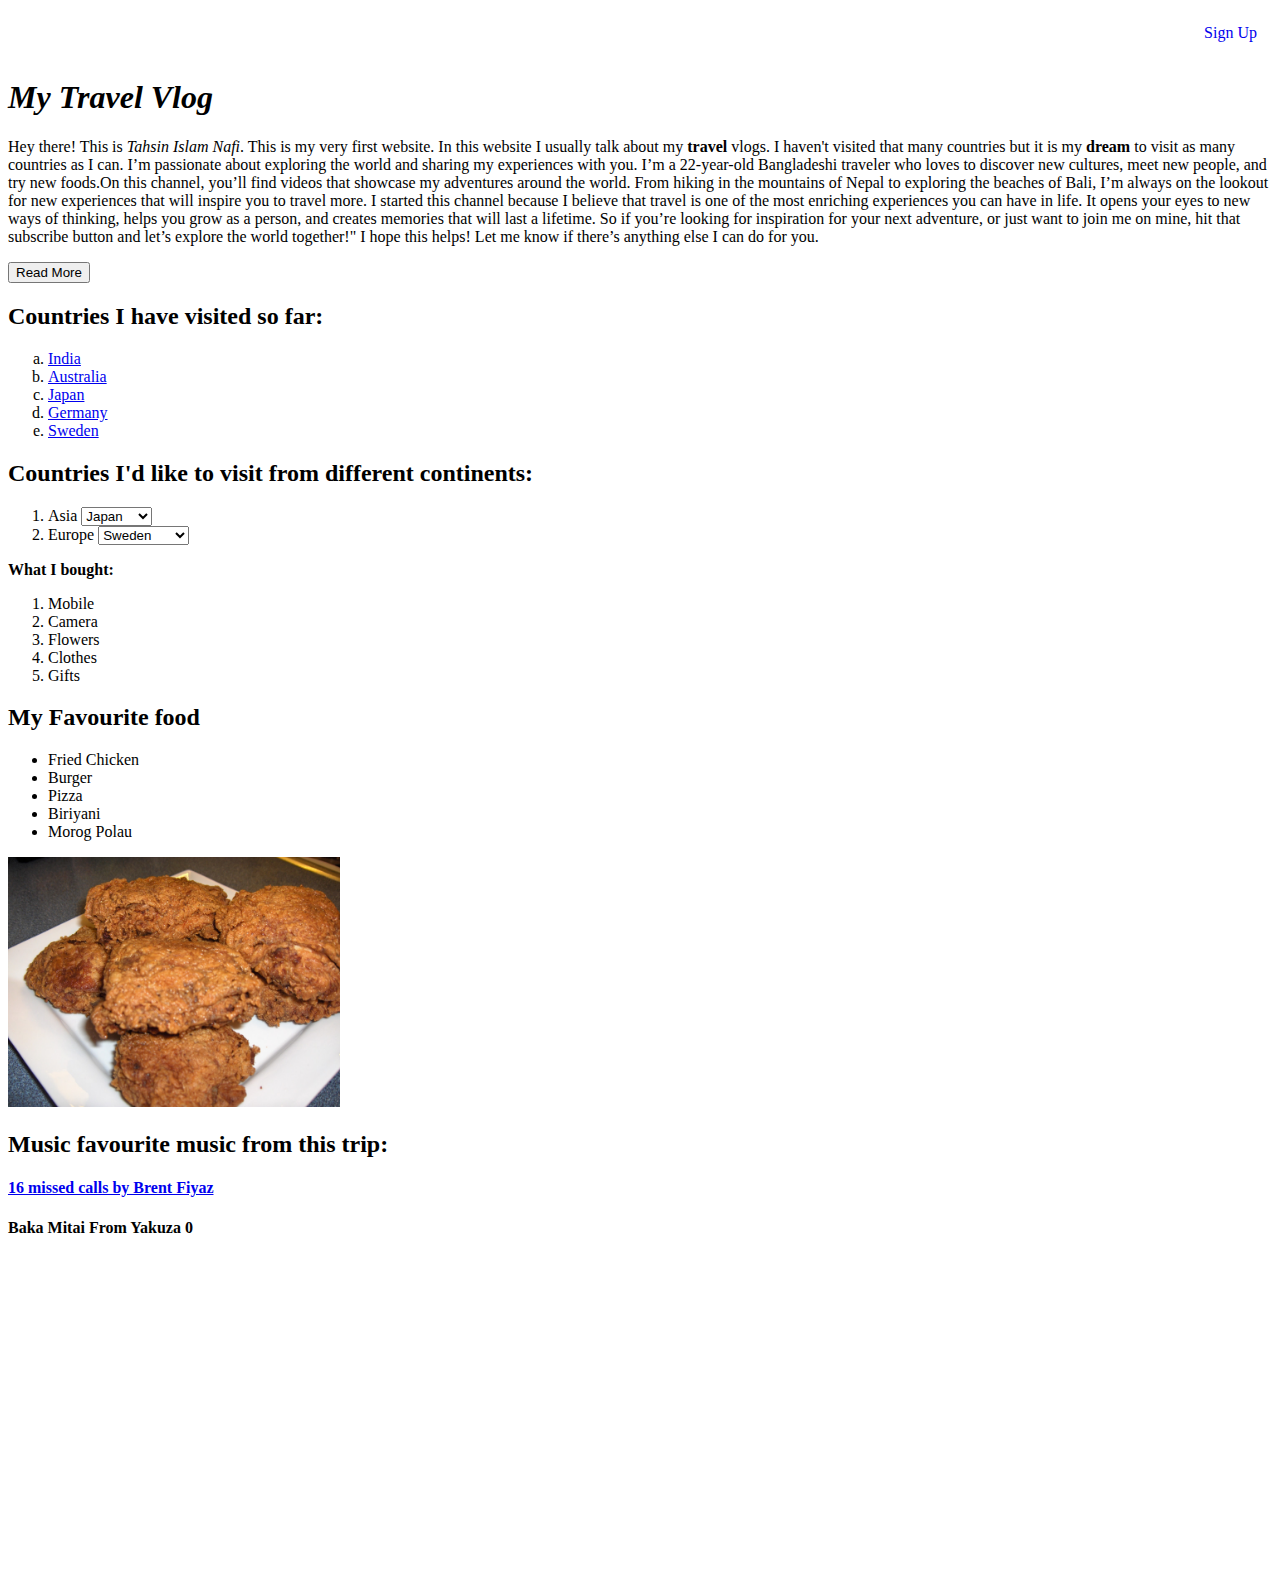
<file: index.html>
<!DOCTYPE html>
<html lang="en">
<head>
    <meta charset="UTF-8">
    <meta name="viewport" content="width=device-width, initial-scale=1.0">
    <link rel="shortcut icon" href="Images/Guts.jpg.jpg" type="image/x-icon">
    <title>My Travel Vlog</title>
    <link rel="stylesheet" href="styles/styles.css">
    <!--This is the head  section-->
</head>
<body>
    <header>
        <nav id="nav-bar">
            <ul>
                <li><a href="signup.html">Sign Up</a></li>
            </ul>
        </nav>
    </header>
    <!--This is the body section-->
    
    <div>
    <h1><i>My Travel Vlog</i></h1> <!--h1 is the biggest heading tag.-->
    <p>Hey there! This is <i>Tahsin Islam Nafi</i>. This is my very first website. In this website I usually talk about my <strong>travel</strong> vlogs. I haven't visited that many countries but it is my <b>dream</b> to visit as many countries as I can. I’m passionate about exploring the world and sharing my experiences with you. I’m a 22-year-old Bangladeshi traveler who loves to discover new cultures, meet new people, and try new foods.On this channel, you’ll find videos that showcase my adventures around the world. From hiking in the mountains of Nepal to exploring the beaches of Bali, I’m always on the lookout for new experiences that will inspire you to travel more.
    I started this channel because I believe that travel is one of the most enriching experiences you can have in life. It opens your eyes to new ways of thinking, helps you grow as a person, and creates memories that will last a lifetime. So if you’re looking for inspiration for your next adventure, or just want to join me on mine, hit that subscribe button and let’s explore the world together!"
    I hope this helps! Let me know if there’s anything else I can do for you. 
    </p>
    <button type="button">Read More</button>
    </div>
    <div>
        <h2>
            Countries I have visited so far:
        </h2>
        <ol type="a">
            <li><a href="https://en.wikipedia.org/wiki/India" target="_blank" rel="noopener">India</a></li>
            <li><a href="https://en.wikipedia.org/wiki/Australia" target="_blank" rel="noopener">Australia</a></li>
            <li><a href="https://en.wikipedia.org/wiki/Japan" target="_blank" rel="noopener">Japan</a></li>
            <li><a href="https://en.wikipedia.org/wiki/Germany" target="_blank" rel="noopener">Germany</a></li>
            <li><a href="https://en.wikipedia.org/wiki/Sweden" target="_blank" rel="noopener">Sweden</a></li>
        </ol>
    </div>
    <div>
        <h2>Countries I'd like to visit from different continents:</h2>
        <ol>
            <li>
                <label for="continents">Asia</label>
                <select name="continents id="continents>
                    <option value="japan">Japan</option>
                    <option value="vietnam">Vietnam</option>
                    <option value="skorea">S.Korea</option>
                </select>
            </li>
            <li>
                <label for="continents">Europe</label>
                <select name="continents" id="continents">
                    <option value="sweden">Sweden</option>
                    <option value="switzerland">Switzerland</option>
                    <option value="denmark">Denmark</option>
                </select>
            </li>
        </ol>
    </div>
    <span><b>What I bought:</b></h2></span>
    <ol type="1">
        <li>Mobile</li>
        <li>Camera</li>
        <li>Flowers</li>
        <li>Clothes</li>
        <li>Gifts</li>
    </ol>
    <span><h2><b>My Favourite food</b></h2></span>
    <ul>
        <li>Fried Chicken</li>
        <li>Burger</li>
        <li>Pizza</li>
        <li>Biriyani</li>
        <li>Morog Polau</li>
    </ul>
    <img src="Images/fried_chicken.jfif" alt="Fried Chicken" height="250px">
    <h2>
        Music favourite music from this trip:
    </h2>
    <a href="https://www.youtube.com/watch?v=hAX8iO1ZGFo" target="_blank" rel="noopener"><h4>16 missed calls by Brent Fiyaz</h4></a>
    <h4>Baka Mitai From Yakuza 0</h4>
    <iframe width="560" height="315" src="https://www.youtube.com/embed/g3jCAyPai2Y" title="YouTube video player" frameborder="0" allow="accelerometer; autoplay; clipboard-write; encrypted-media; gyroscope; picture-in-picture; web-share" allowfullscreen></iframe>
</body>
    
</html>
</file>
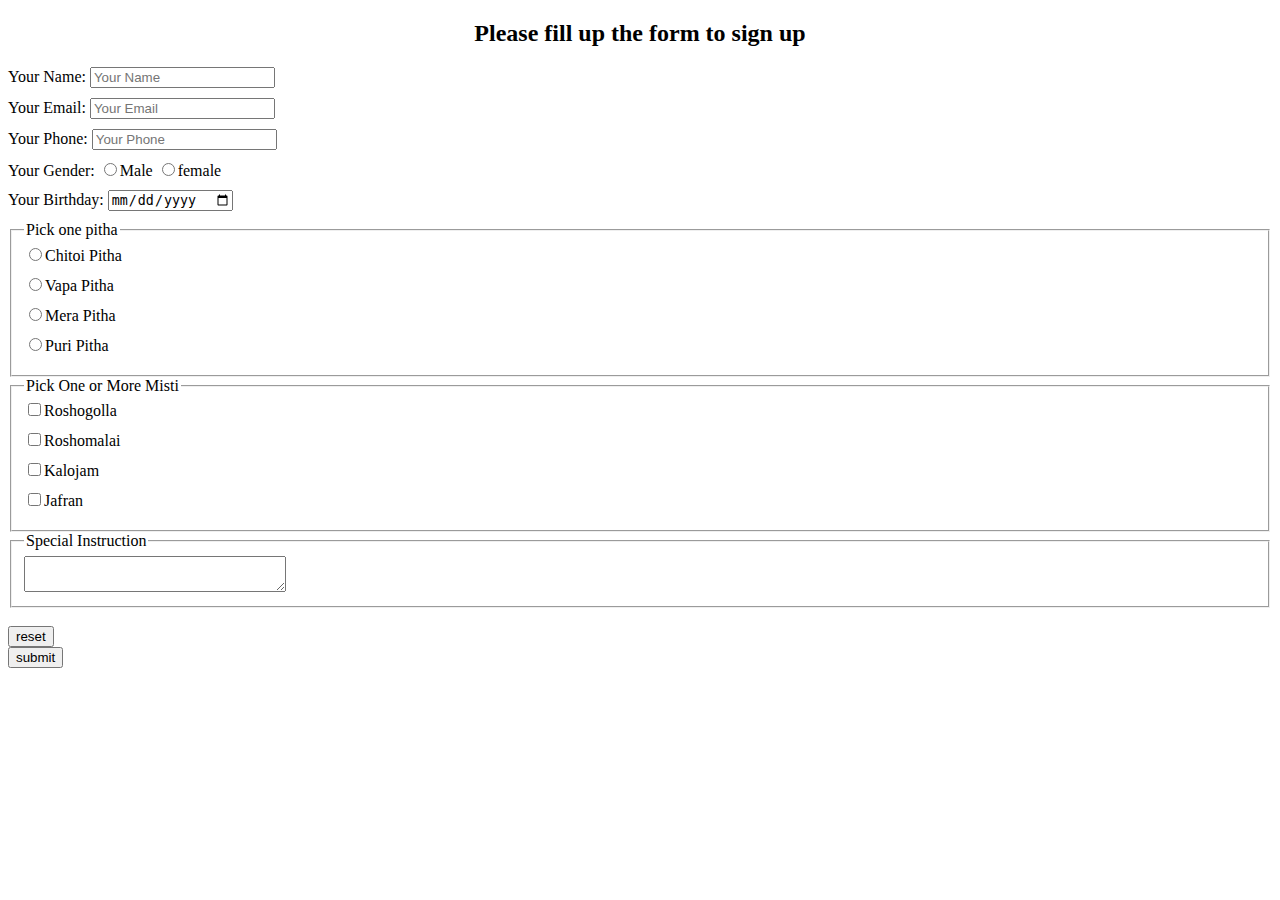
<file: signup.html>
<!DOCTYPE html>
<html lang="en">
<head>
    <meta charset="UTF-8">
    <meta name="viewport" content="width=device-width, initial-scale=1.0">
    <title>Sign Up Page</title>
    <style>
        label {
            display: block;
            margin-bottom: 10px;
        }
        .signup {
            text-align: center;
        }
    </style>
</head>
<body>
    <header>

    </header>
    <main>
        <section>
            <h2 class="signup">Please fill up the form to sign up</h2>
            <form>
                <label for="name">Your Name:
                    <input id="name" type="text" placeholder="Your Name">
                </label>
                <label for="email">Your Email:
                    <input type="email" name="" id="email" placeholder="Your Email">
                </label>
                <label for="phone">Your Phone:
                    <input type="text" name="" id="phone" placeholder="Your Phone">
                </label>
                <label for="gender">Your Gender:
                    <input type="radio" name="sex" id="male">Male
                    <input type="radio" name="sex" id="female">female
                </label>
                <label for="birthday">Your Birthday:
                    <input type="date" name="date" id="birthday">
                </label>

                <fieldset>
                    <legend>Pick one pitha</legend>
                    <label for="chitoi">
                        <input type="radio" name="pitha" id="chitoi">Chitoi Pitha
                    </label>
                    <label for="vapa">
                        <input type="radio" name="pitha" id="vapa">Vapa Pitha
                    </label>
                    <label for="mera">
                        <input type="radio" name="pitha" id="mera">Mera Pitha
                    </label>
                    <label for="puri">
                        <input type="radio" name="pitha" id="puri">Puri Pitha
                    </label>
                </fieldset>
                <fieldset>
                    <legend>Pick One or More Misti</legend>
                    <label for="roshogolla">
                        <input type="checkbox" name="mishti" id="roshogolla">Roshogolla
                    </label>
                    <label for="roshmalai">
                        <input type="checkbox" name="mishti" id="roshomalai">Roshomalai
                    </label>
                    <label for="kalojam">
                        <input type="checkbox" name="mishti" id="kalojam">Kalojam
                    </label>
                    <label for="jafran">
                        <input type="checkbox" name="mishti" id="jafran">Jafran
                    </label>
                </fieldset>
                <fieldset>
                    <legend>Special Instruction</legend>
                    <textarea name="" id="" cols="30" rows="2"></textarea>
                </fieldset>
                <br>
                <input type="reset" value="reset">
                <br>
                <input type="submit" value="submit">
            </form>
        </section>
    </main>
    <footer>

    </footer>
</body>
</html>
</file>
<file: styles/styles.css>
nav > ul > li {
  display: flex;
  margin-right: 15px;
}
nav li > a {
  text-decoration: none !important;
  justify-content: right;
}
#nav-bar {
  width: 100%;
  display: flex;
  justify-content: flex-end;
}
</file>
